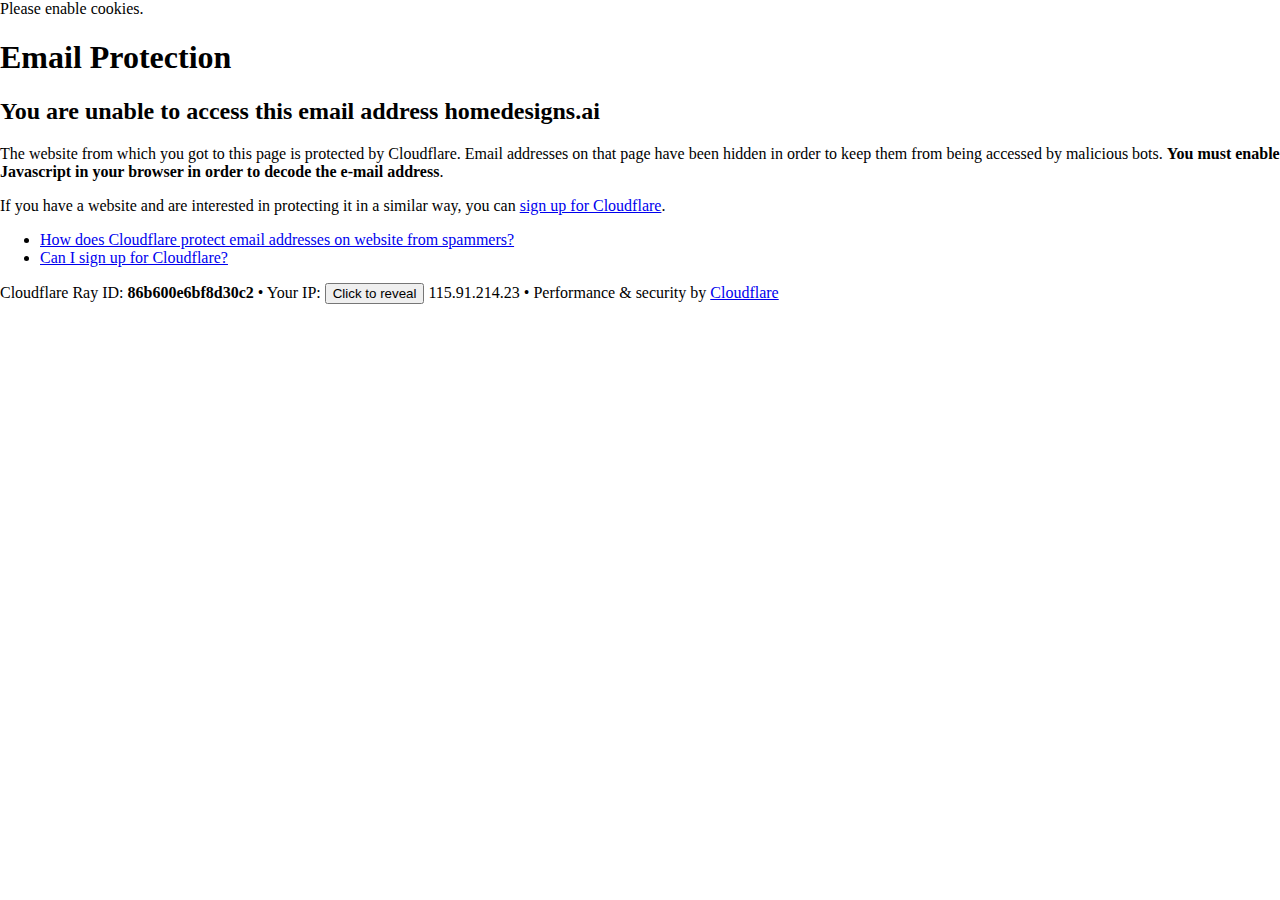
<file: cdn-cgi/l/email-protection.html>
<!DOCTYPE html>
<!--[if lt IE 7]> <html class="no-js ie6 oldie" lang="en-US"> <![endif]-->
<!--[if IE 7]>    <html class="no-js ie7 oldie" lang="en-US"> <![endif]-->
<!--[if IE 8]>    <html class="no-js ie8 oldie" lang="en-US"> <![endif]-->
<!--[if gt IE 8]><!--> <html class="no-js" lang="en-US"> <!--<![endif]-->

<!-- Mirrored from homedesigns.ai/cdn-cgi/l/email-protection by HTTrack Website Copier/3.x [XR&CO'2014], Thu, 28 Mar 2024 07:48:17 GMT -->
<!-- Added by HTTrack --><meta http-equiv="content-type" content="text/html;charset=UTF-8" /><!-- /Added by HTTrack -->
<head>
<title>Email Protection | Cloudflare</title>
<meta charset="UTF-8" />
<meta http-equiv="Content-Type" content="text/html; charset=UTF-8" />
<meta http-equiv="X-UA-Compatible" content="IE=Edge" />
<meta name="robots" content="noindex, nofollow" />
<meta name="viewport" content="width=device-width,initial-scale=1" />
<link rel="stylesheet" id="cf_styles-css" href="https://homedesigns.ai/cdn-cgi/styles/cf.errors.css" />
<!--[if lt IE 9]><link rel="stylesheet" id='cf_styles-ie-css' href="/cdn-cgi/styles/cf.errors.ie.css" /><![endif]-->
<style>body{margin:0;padding:0}</style>


<!--[if gte IE 10]><!-->
<script>
  if (!navigator.cookieEnabled) {
    window.addEventListener('DOMContentLoaded', function () {
      var cookieEl = document.getElementById('cookie-alert');
      cookieEl.style.display = 'block';
    })
  }
</script>
<!--<![endif]-->


</head>
<body>
  <div id="cf-wrapper">
    <div class="cf-alert cf-alert-error cf-cookie-error" id="cookie-alert" data-translate="enable_cookies">Please enable cookies.</div>
    <div id="cf-error-details" class="cf-error-details-wrapper">
      <div class="cf-wrapper cf-header cf-error-overview">
        <h1 data-translate="block_headline">Email Protection</h1>
        <h2 class="cf-subheadline"><span data-translate="unable_to_access">You are unable to access this email address</span> homedesigns.ai</h2>
      </div><!-- /.header -->

      <div class="cf-section cf-wrapper">
        <div class="cf-columns two">
          <div class="cf-column">
            <p>The website from which you got to this page is protected by Cloudflare. Email addresses on that page have been hidden in order to keep them from being accessed by malicious bots. <strong>You must enable Javascript in your browser in order to decode the e-mail address</strong>.</p>
            <p>If you have a website and are interested in protecting it in a similar way, you can <a rel="noopener noreferrer" href="https://www.cloudflare.com/sign-up?utm_source=email_protection">sign up for Cloudflare</a>.</p>
          </div>

          <div class="cf-column">
            <div class="grid_4">
              <div class="rail">
                  <div class="panel">
                      <ul class="nobullets">
                        <li><a rel="noopener noreferrer" class="modal-link-faq" href="https://support.cloudflare.com/hc/en-us/articles/200170016-What-is-Email-Address-Obfuscation-">How does Cloudflare protect email addresses on website from spammers?</a></li>
                        <li><a rel="noopener noreferrer" class="modal-link-faq" href="https://support.cloudflare.com/hc/en-us/categories/200275218-Getting-Started">Can I sign up for Cloudflare?</a></li>
                    </ul>
                </div>
              </div>
            </div>
          </div>
        </div>
      </div><!-- /.section -->

      <div class="cf-error-footer cf-wrapper w-240 lg:w-full py-10 sm:py-4 sm:px-8 mx-auto text-center sm:text-left border-solid border-0 border-t border-gray-300">
  <p class="text-13">
    <span class="cf-footer-item sm:block sm:mb-1">Cloudflare Ray ID: <strong class="font-semibold">86b600e6bf8d30c2</strong></span>
    <span class="cf-footer-separator sm:hidden">&bull;</span>
    <span id="cf-footer-item-ip" class="cf-footer-item hidden sm:block sm:mb-1">
      Your IP:
      <button type="button" id="cf-footer-ip-reveal" class="cf-footer-ip-reveal-btn">Click to reveal</button>
      <span class="hidden" id="cf-footer-ip">115.91.214.23</span>
      <span class="cf-footer-separator sm:hidden">&bull;</span>
    </span>
    <span class="cf-footer-item sm:block sm:mb-1"><span>Performance &amp; security by</span> <a rel="noopener noreferrer" href="https://www.cloudflare.com/5xx-error-landing" id="brand_link" target="_blank">Cloudflare</a></span>
    
  </p>
  <script>(function(){function d(){var b=a.getElementById("cf-footer-item-ip"),c=a.getElementById("cf-footer-ip-reveal");b&&"classList"in b&&(b.classList.remove("hidden"),c.addEventListener("click",function(){c.classList.add("hidden");a.getElementById("cf-footer-ip").classList.remove("hidden")}))}var a=document;document.addEventListener&&a.addEventListener("DOMContentLoaded",d)})();</script>
</div><!-- /.error-footer -->


    </div><!-- /#cf-error-details -->
  </div><!-- /#cf-wrapper -->

  <script>
  window._cf_translation = {};
  
  
</script>

</body>

<!-- Mirrored from homedesigns.ai/cdn-cgi/l/email-protection by HTTrack Website Copier/3.x [XR&CO'2014], Thu, 28 Mar 2024 07:48:17 GMT -->
</html>
</file>
